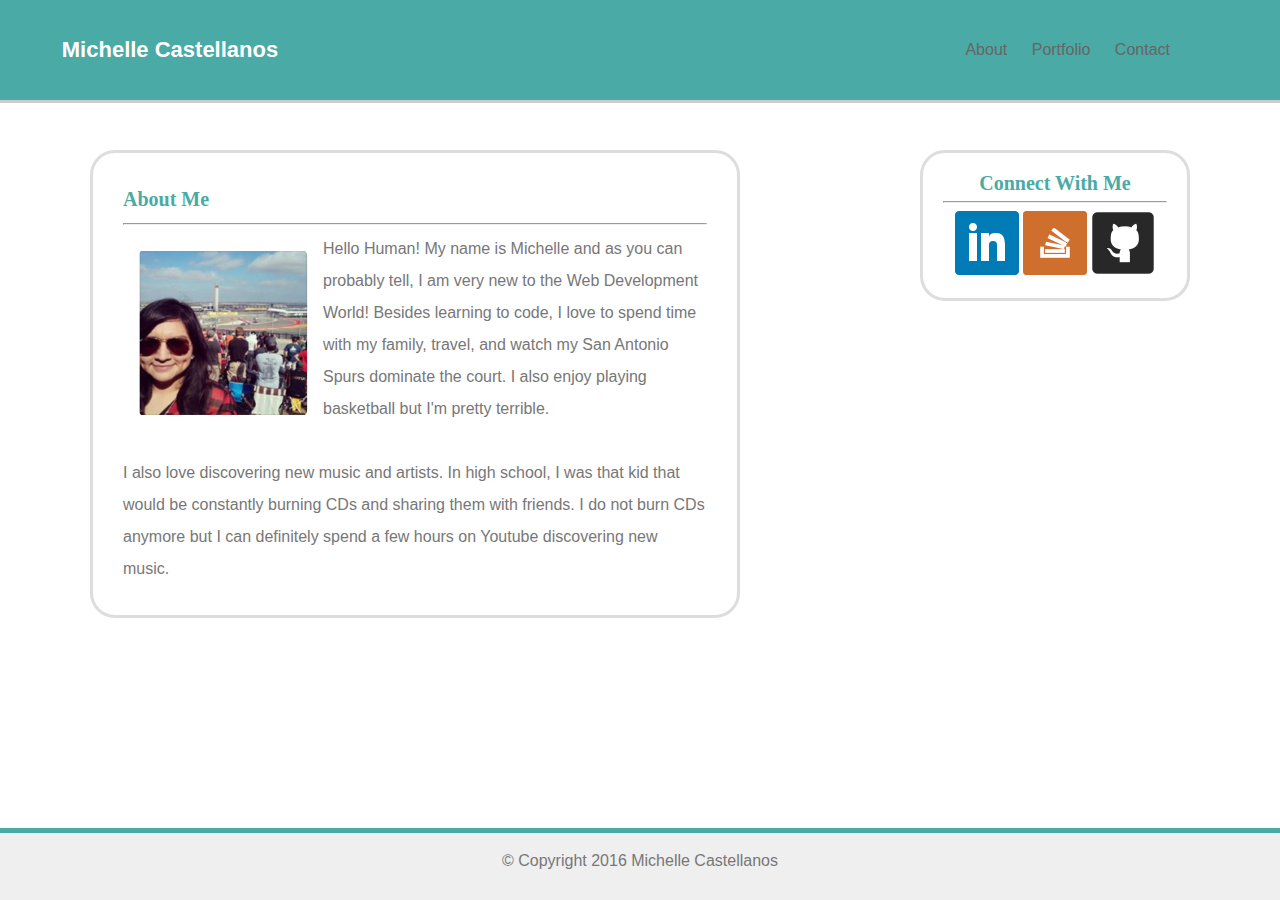
<file: Index.html>
<!DOCTYPE html>
<html>
<head>
    <title>About Me</title>
    <link rel="stylesheet" type="text/css" href="Assets/CSS/reset.css">
    <link rel="stylesheet" type="text/css" href="Assets/CSS/Main.css">
</head>
  
<body>
  
 <header>
    <h2 id="name"><strong>Michelle Castellanos</strong></h2>
    <nav>
    	<a href="Index.html" class="nav">About</a>
    	<a href="Portfolio.html" class="nav">Portfolio</a>
    	<a href="Contact.html" class="nav">Contact</a>
    </nav>
</header>
 <div class="main">
  <h2 class="heading">About Me</h2>
  
  <hr>

  <img src="Assets/Images/biopicture.jpg" alt="Michelle Castellanos" id="biopicture">

  <p> Hello Human! My name is Michelle and as you can probably tell, I am very new to the Web Development World! Besides learning to code, I love to spend time with my family, travel, and watch my San Antonio Spurs dominate the court. I also enjoy playing basketball but I'm pretty terrible.  </p>
  <br>
  <p> I also love discovering new music and artists. In high school, I was that kid that would be constantly burning CDs and sharing them with friends. I do not burn CDs anymore but I can definitely spend a few hours on Youtube discovering new music. </p>
</div>

<div id="sidebar">

  <h2 class="heading"><center>Connect With Me</center></h2>
  <hr>
  <center>

    <img src="Assets/Images/Linkedin.png">
    <img src="Assets/Images/stackoverflow.png">
    <img src="Assets/Images/Github.png">

 </center>
 </div>

<footer>
  <p> &#169; Copyright 2016 Michelle Castellanos</p>
</footer>
  
  </body>
</html>
</file>
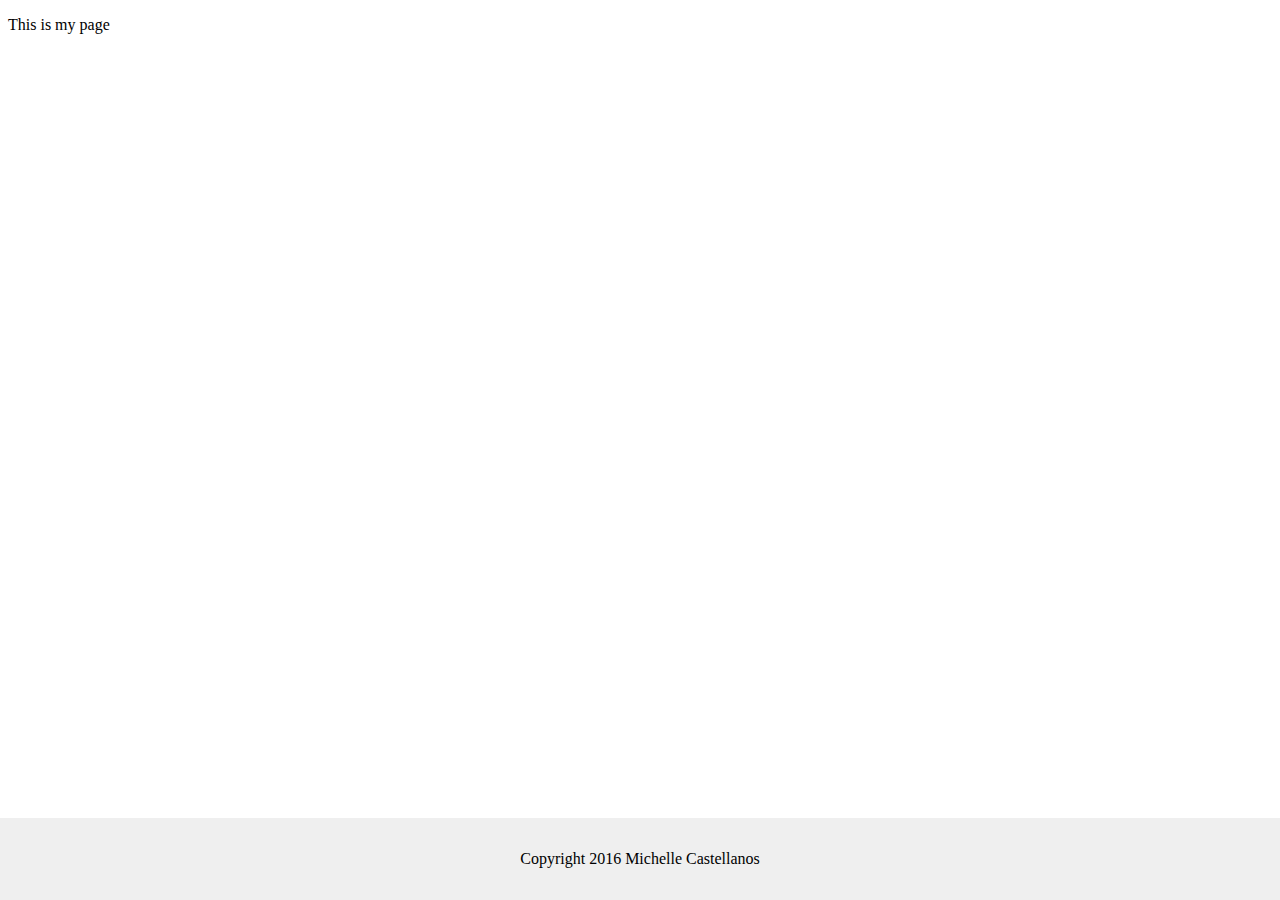
<file: About Me.html>
<!DOCTYPE html>
<html>
  <head>
    <title>About Me</title>
    <link rel="stylesheet" type="text/css" href="PortfolioMain.css">
  </head>
  <body>
    <p>This is my page</p>
 <footer>
  <p>Copyright 2016 Michelle Castellanos</p>
</footer>
  </body>
</html>
</file>
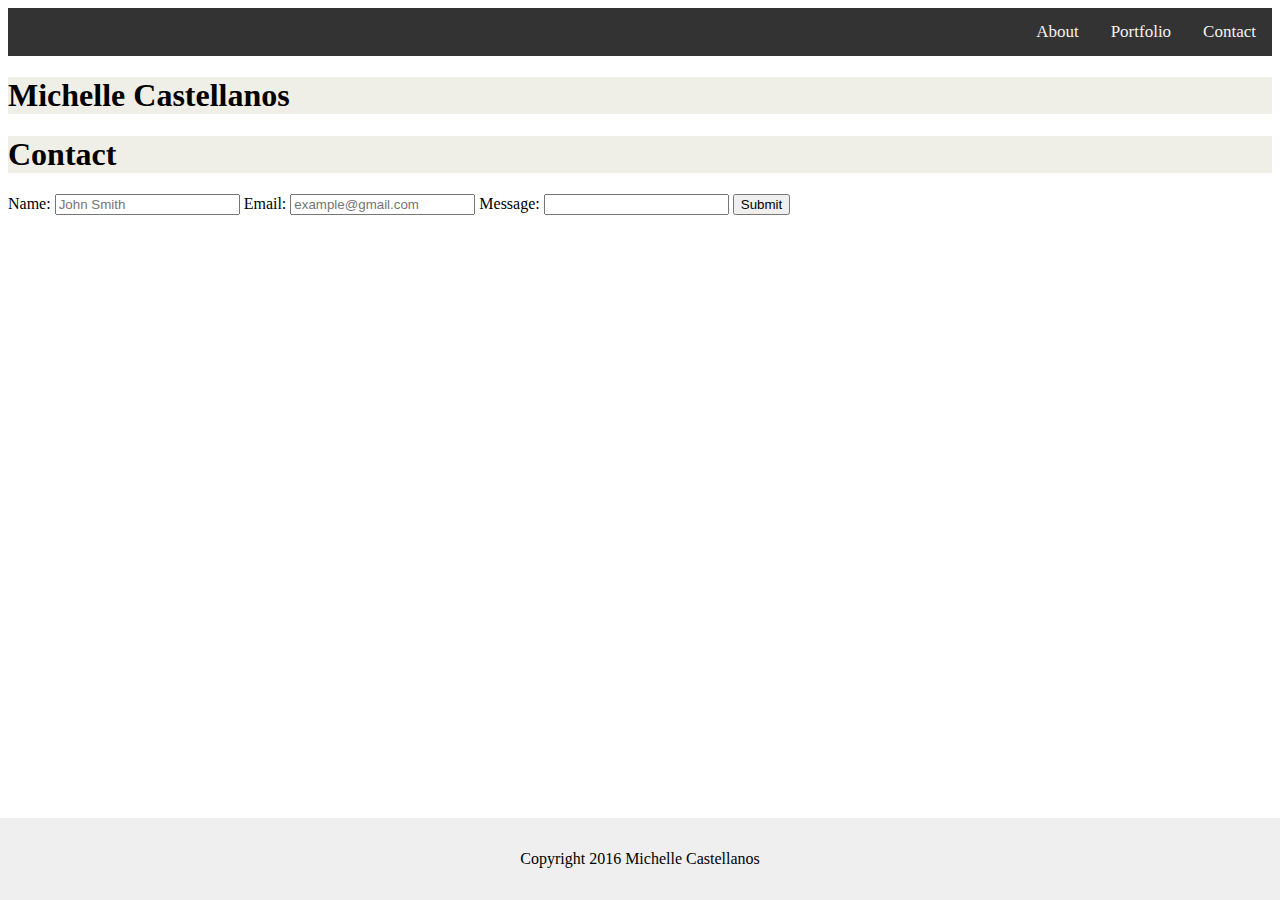
<file: Contact Me.html>
<!Doctype html>
<html>
  <head>
    <title>Contact Me</title>
    <link rel="stylesheet" type="text/css" href="PortfolioMain.css">
  </head>
<body>
<ul class="topnav" id="myTopnav">
  <li><a href="#Contact">Contact</a></li>
  <li><a href="#Portfolio">Portfolio</a></li>
  <li><a href="#About">About</a></li>
  <li class="icon">
</ul>
<h1>Michelle Castellanos</h1>
<h1>Contact</h1>
<form action="sign-in-url" method ="post">

	<label for="Name">Name:</label>
	<input id="Name" type="text" placeholder="John Smith" required>

	<label for="Email">Email:</label>
	<input id="Email" type="email" placeholder="example@gmail.com" required>
	
	<label for="Message"> Message:</label>
	<input type="text">

	<input type="submit">

 <footer>
  <p>Copyright 2016 Michelle Castellanos</p>
</footer>
</body>
</html>
</file>
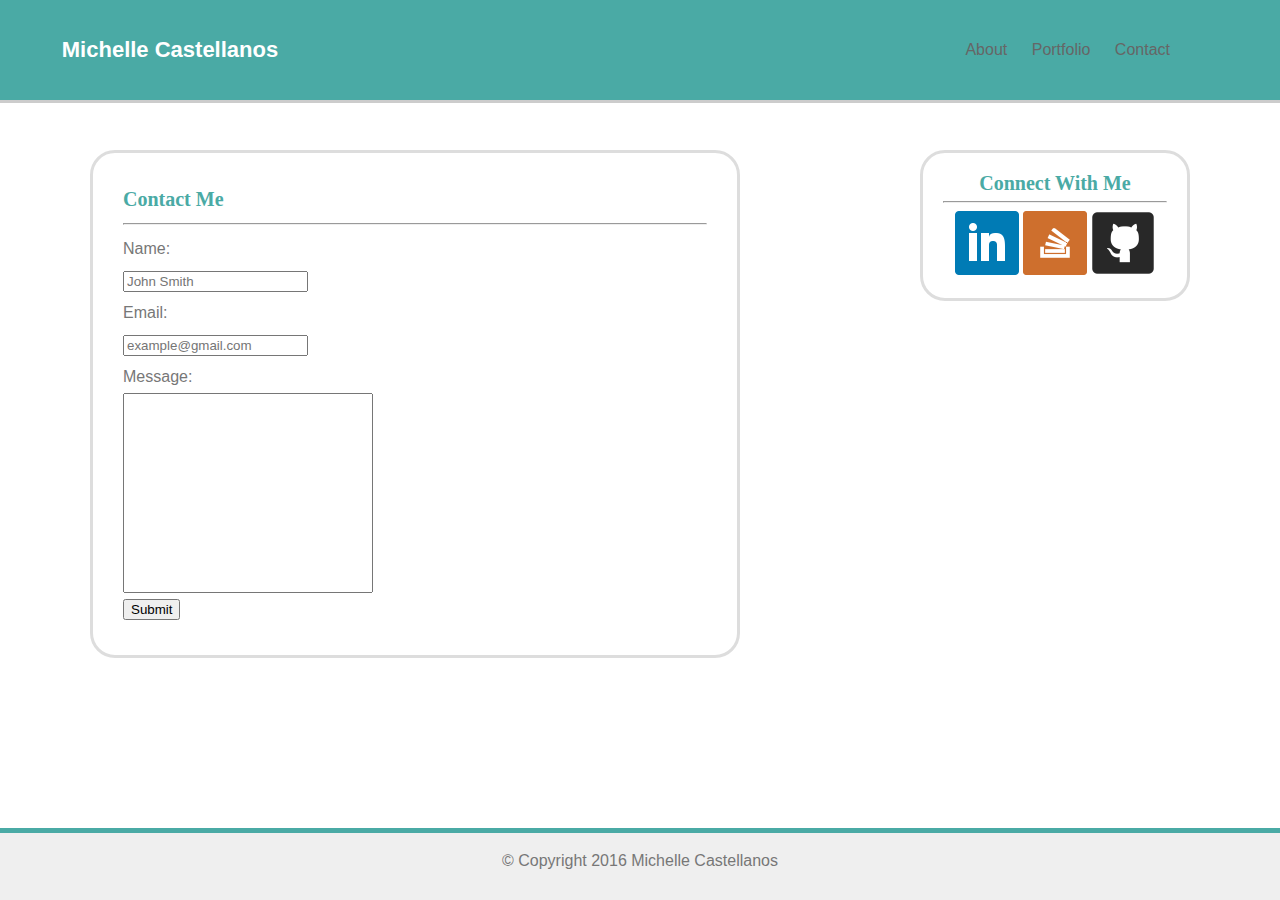
<file: Contact.html>
<!Doctype html>
<html>

<head>
    <title>Contact Me</title>
    <link rel="stylesheet" type="text/css" href="Assets/CSS/reset.css">
    <link rel="stylesheet" type="text/css" href="Assets/CSS/Main.css">
</head>

<body>

<header>
<h2 id="name">Michelle Castellanos</h2>
    <nav>
      <a href="Index.html" class="nav">About</a>
      <a href="Portfolio.html" class="nav">Portfolio</a>
      <a href="Contact.html" class="nav">Contact</a>
    </nav>
</header>

<div class ="main">

<h2 class="heading">Contact Me</h2>

<hr>

<form action="sign-in-url" method ="post">

	<label for="Name">Name:</label>

<br>

	<input id="Name" type="text" placeholder="John Smith" required>

<br>

	<label for="Email">Email:</label>

<br>

	<input id="Email" type="email" placeholder="example@gmail.com" required>

<br>
	
	<label for="Message"> Message:</label>

<br>

	<input id="Message" type="text">

<br>

	<input type="submit">
</form>

</div>

<div id="sidebar">

  <h2 class="heading"><center>Connect With Me</center></h2>
 
  <hr>

<center>
    <img src="Assets/Images/Linkedin.png">
    <img src="Assets/Images/stackoverflow.png">
    <img src="Assets/Images/Github.png">
</center>

</div>
 
<footer>
  <p> &#169; Copyright 2016 Michelle Castellanos</p>
</footer>

</body>
</html>
</file>
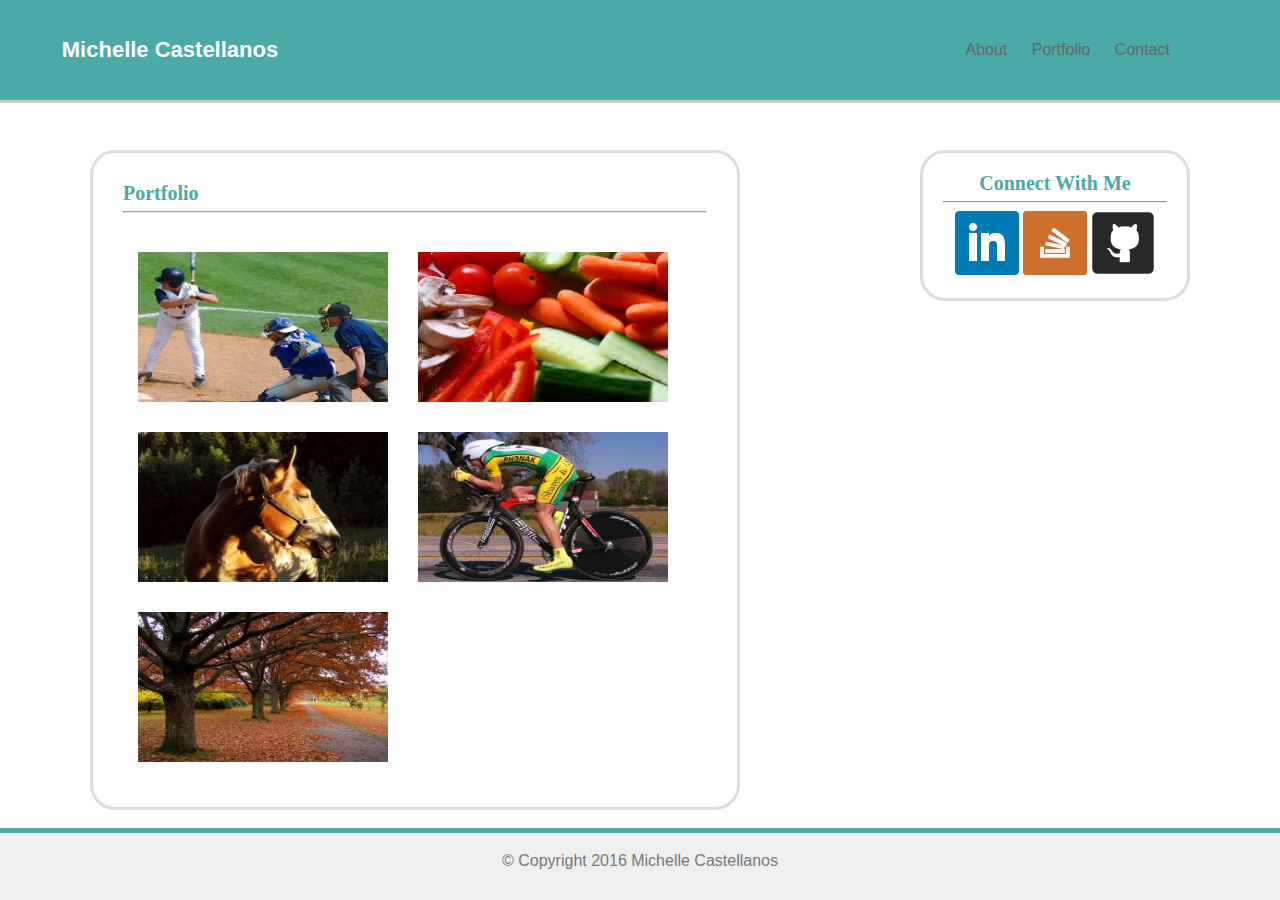
<file: Portfolio.html>
<!DOCTYPE html>
<html>

  <head>
    <title>Portfolio</title>
    <link rel="stylesheet" type="text/css" href="Assets/CSS/reset.css">
    <link rel="stylesheet" type="text/css" href="Assets/CSS/Main.css">
  </head>

  <body>

  <header>
  <h2 id="name">Michelle Castellanos</h2>
    <nav>
      <a href="Index.html" class="nav">About</a>
      <a href="Portfolio.html" class="nav">Portfolio</a>
      <a href="Contact.html" class="nav">Contact</a>
    </nav>
  </header>

  <div id="portfolio">
  
  <h2 class="heading">Portfolio</h2>
  
  <hr>
  
  <br>
    <img src="Assets/Images/image1.jpg" class="portfolioimage">
    <img src="Assets/Images/image2.jpg" class="portfolioimage">
    <img src="Assets/Images/image3.jpg" class="portfolioimage">
    <img src="Assets/Images/image4.jpg" class="portfolioimage">
    <img src="Assets/Images/image5.jpg" class="portfolioimage">

  </div>

  <div id="sidebar">

  <h3 class="heading"><center>Connect With Me</center></h3>
  
  <hr>
  
  <center>
    <img src="Assets/Images/Linkedin.png">
    <img src="Assets/Images/stackoverflow.png">
    <img src="Assets/Images/Github.png">
  </center>

<footer>
  <p> &#169; Copyright 2016 Michelle Castellanos</p>
</footer>

</body>
</html>
</file>
<file: Assets/CSS/Main.css>
* {
  box-sizing: border-box;
}

header {

  background-color: #4aaaa5;
  position: absolute;
  height: 103px;
  width: 100%;
  margin-left: 0;
  margin-right: 0;
  top: 0;
  left: 0;
  display: inline;
  float: left;
  border-bottom-style: solid;
  border-color: #cccccc;
  border-width: 3px
}


nav {
  position: absolute;
  top: 0;
  width: 100%;
  height: 100px;
  text-align: right;
  line-height: 100px;
  padding-right: 100px;
}

a.nav {
  font-color: #666666;
  margin: 10px;

}

#name {
  margin: 20px;
  text-align: center;
  position: relative;
  bottom: 0;
  height: 100px;
  line-height: 100px;
  background-color: #4aaaa5;
  width: 300px;
  margin-top: 0;
  color: #ffffff;
  font-size: 22px;
  font-weight: bold;
}

#biopicture {
  border-radius: 25px;
}

#portfolio {
  width: 650px;
  margin: 0 auto;
  background-color: #ffffff;
  padding: 30px;
  display: inline-block;
  vertical-align: top;
  position: absolute;
  top: 150px;
  left: 90px;
  overflow: hidden;
  border-radius: 25px;
  border-style: solid;
  border-color: #dddddd;
  border-width: 3px;
  flex-wrap: wrap;
  text-align: center;
  flex: 1;

}

.portfolioimage {
  display: inline-block;
  width: 250px;
  height: 150px;
  margin: 15px;
  float: left;
}

a{
  color: #666666;
  text-decoration: none;
}


.heading {
  color: #4aaaa5;
  font-family: 'Georgia', Times, Times New Roman, serif;
  text-align: left;
  font-size: 20px;
  font-weight: bold;
}

h3 {
  font-family: 'Georgia', Times, Times New Roman, serif;
  color: #777777;
}

body {
  color: #777777;
  font-family: 'Arial', 'Helvetica Neue', Helvetica, sans-serif;
	background: url("http://subtlepatterns2015.subtlepatterns.netdna-cdn.com/patterns/swirl_pattern.png");
  margin-bottom: 120px;
  flex-direction: column;
}

.main {
  width: 650px;
  margin: 0 auto -100px;
  background-color: #ffffff;
  padding: 30px;
  display: inline-box;
  vertical-align: top;
  position: absolute;
  top: 150px;
  left: 90px;
  line-height: 2em;
  border-radius: 25px;
  border-style: solid;
  border-color: #dddddd;
  border-width: 3px;
}

#sidebar {
  width: 270px;
  background-color: #ffffff;
  display: inline-block;
  vertical-align: top;
  position: absolute;
  top: 150px;
  right: 90px;
  padding: 20px;
  box-sizing: border-box;
  border-radius: 25px;
  border-style: solid;
  border-color: #dddddd;
  border-width: 3px;
  display: inline-block;
  height: auto;
}

footer { 
  display: flex;
  position: fixed;
  right: 0;
  bottom: 0;
  left: 0;
  height: 8vh;
  justify-content: center;
  padding: 20px;
  background-color: #efefef;
  text-align: center;
  border-top-style: solid;
  border-color: #4aaaa5;
  border-width: 5px;
}

#biopicture {
  height: 200px;
  width: 200px;
  float: left;
  padding: 15px;
}

#Message {
  height: 200px;
  width: 250px;
}
</file>
<file: PortfolioMain.css>
ul.topnav {
    list-style-type: none;
    margin: 0;
    padding: 0;
    overflow: hidden;
    background-color: #333;
}

ul.topnav li {
	float: right;
}

ul.topnav li a {
    display: inline-block;
    color: #f2f2f2;
    text-align: center;
    padding: 14px 16px;
    text-decoration: none;
    transition: 0.3s;
    font-size: 17px;
}

h1 {
	background-color: #efeee7;
}

body {
	background: url(http://www.lioncloud.co/wp-content/uploads/2016/08/decoration-grey-white-wallpapers-image-of-white-plus-quilt-with-grey-background-this-listing-is-for-a.jpg);
}

div {
	background-color: white
}
footer { 
  position: absolute;
  right: 0;
  bottom: 0;
  left: 0;
  padding: 1rem;
  background-color: #efefef;
  text-align: center;
}
</file>
